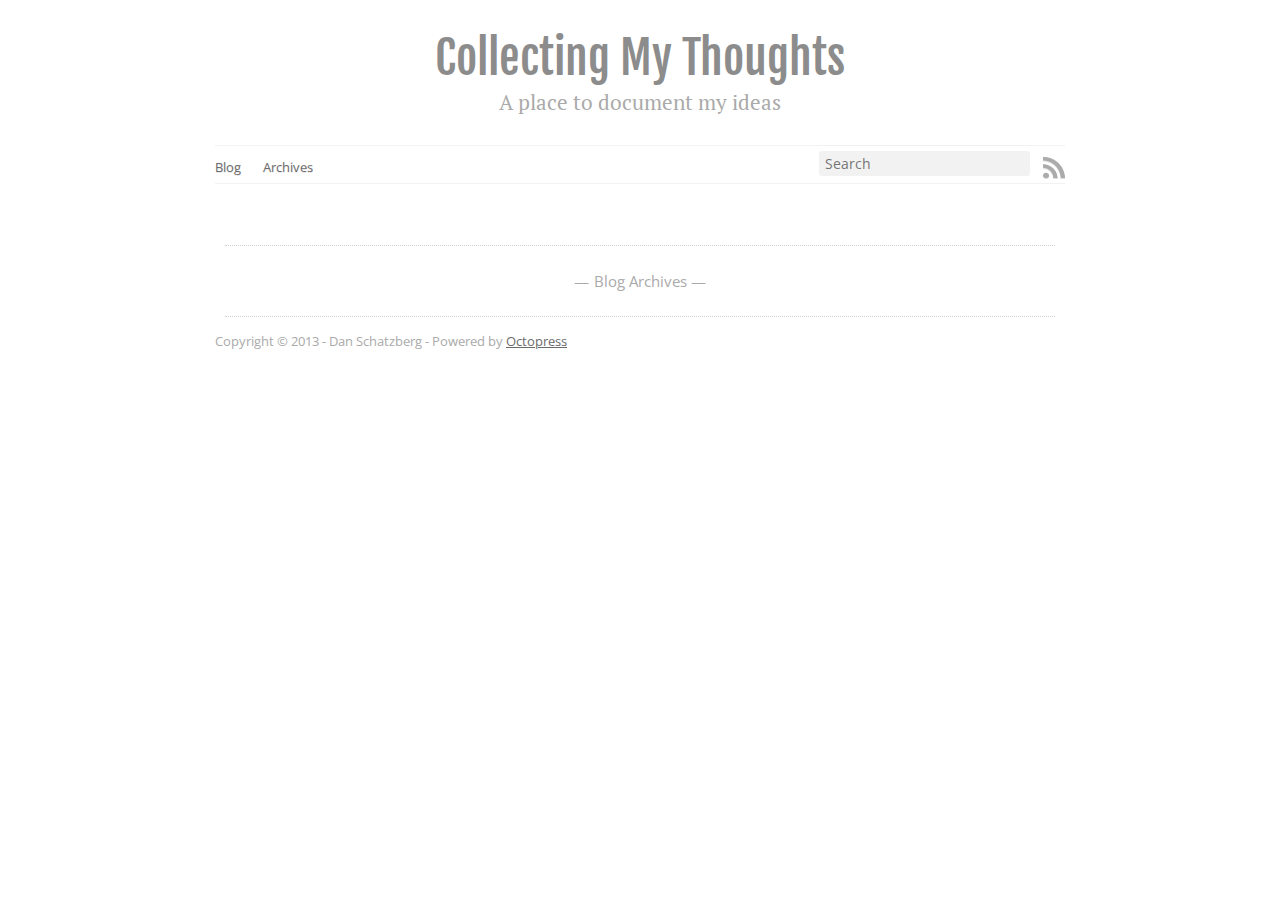
<file: index.html>
<!DOCTYPE html>
<!--[if IEMobile 7 ]><html class="no-js iem7"><![endif]-->
<!--[if lt IE 9]><html class="no-js lte-ie8"><![endif]-->
<!--[if (gt IE 8)|(gt IEMobile 7)|!(IEMobile)|!(IE)]><!--><html class="no-js" lang="en"><!--<![endif]-->
<head>
  <meta charset="utf-8">
  <title>Collecting My Thoughts</title>
  <meta name="author" content="Dan Schatzberg">

  
  <meta name="description" content=" Blog Archives Recent Posts ">
  

  <!-- http://t.co/dKP3o1e -->
  <meta name="HandheldFriendly" content="True">
  <meta name="MobileOptimized" content="320">
  <meta name="viewport" content="width=device-width, initial-scale=1">

  
  <link rel="canonical" href="http://dschatzberg.github.io">
  <link href="/favicon.png" rel="icon">
  <link href="/stylesheets/screen.css" media="screen, projection" rel="stylesheet" type="text/css">
  <link href="/atom.xml" rel="alternate" title="Collecting My Thoughts" type="application/atom+xml">
  <script src="/javascripts/modernizr-2.0.js"></script>
  <script src="//ajax.googleapis.com/ajax/libs/jquery/1.9.1/jquery.min.js"></script>
  <script>!window.jQuery && document.write(unescape('%3Cscript src="./javascripts/lib/jquery.min.js"%3E%3C/script%3E'))</script>
  <script src="/javascripts/octopress.js" type="text/javascript"></script>
  <!--Fonts from Google"s Web font directory at http://google.com/webfonts -->
<link href="http://fonts.googleapis.com/css?family=PT+Serif:regular,italic,bold,bolditalic" rel="stylesheet" type="text/css">
<link href='http://fonts.googleapis.com/css?family=Open+Sans' rel='stylesheet' type='text/css'>
<link href='http://fonts.googleapis.com/css?family=Fjalla+One' rel='stylesheet' type='text/css'>
  

</head>

<body   class="collapse-sidebar sidebar-footer" >
  <header role="banner"><hgroup>
  <h1><a href="/">Collecting My Thoughts</a></h1>
  
    <h2>A place to document my ideas</h2>
  
</hgroup>

</header>
  <nav role="navigation"><ul class="subscription" data-subscription="rss">
  <li><a href="/atom.xml" rel="subscribe-rss" title="subscribe via RSS">RSS</a></li>
  
</ul>
  
<form action="http://google.com/search" method="get">
  <fieldset role="search">
    <input type="hidden" name="q" value="site:dschatzberg.github.io" />
    <input class="search" type="text" name="q" results="0" placeholder="Search"/>
  </fieldset>
</form>
  
<ul class="main-navigation">
  <li><a href="/">Blog</a></li>
  <li><a href="/blog/archives">Archives</a></li>
</ul>

</nav>
  <div id="main">
    <div id="content">
      <div class="blog-index">
  
  
  <div class="pagination">
    
    <a href="/blog/archives">Blog Archives</a>
    
  </div>
</div>
<aside class="sidebar">
  
    <section>
  <h1>Recent Posts</h1>
  <ul id="recent_posts">
    
  </ul>
</section>





  
</aside>

    </div>
  </div>
  <footer role="contentinfo"><p>
  Copyright &copy; 2013 - Dan Schatzberg -
  <span class="credit">Powered by <a href="http://octopress.org">Octopress</a></span>
</p>

</footer>
  










  <script type="text/javascript">
    (function(){
      var twitterWidgets = document.createElement('script');
      twitterWidgets.type = 'text/javascript';
      twitterWidgets.async = true;
      twitterWidgets.src = 'http://platform.twitter.com/widgets.js';
      document.getElementsByTagName('head')[0].appendChild(twitterWidgets);
    })();
  </script>





</body>
</html>
</file>
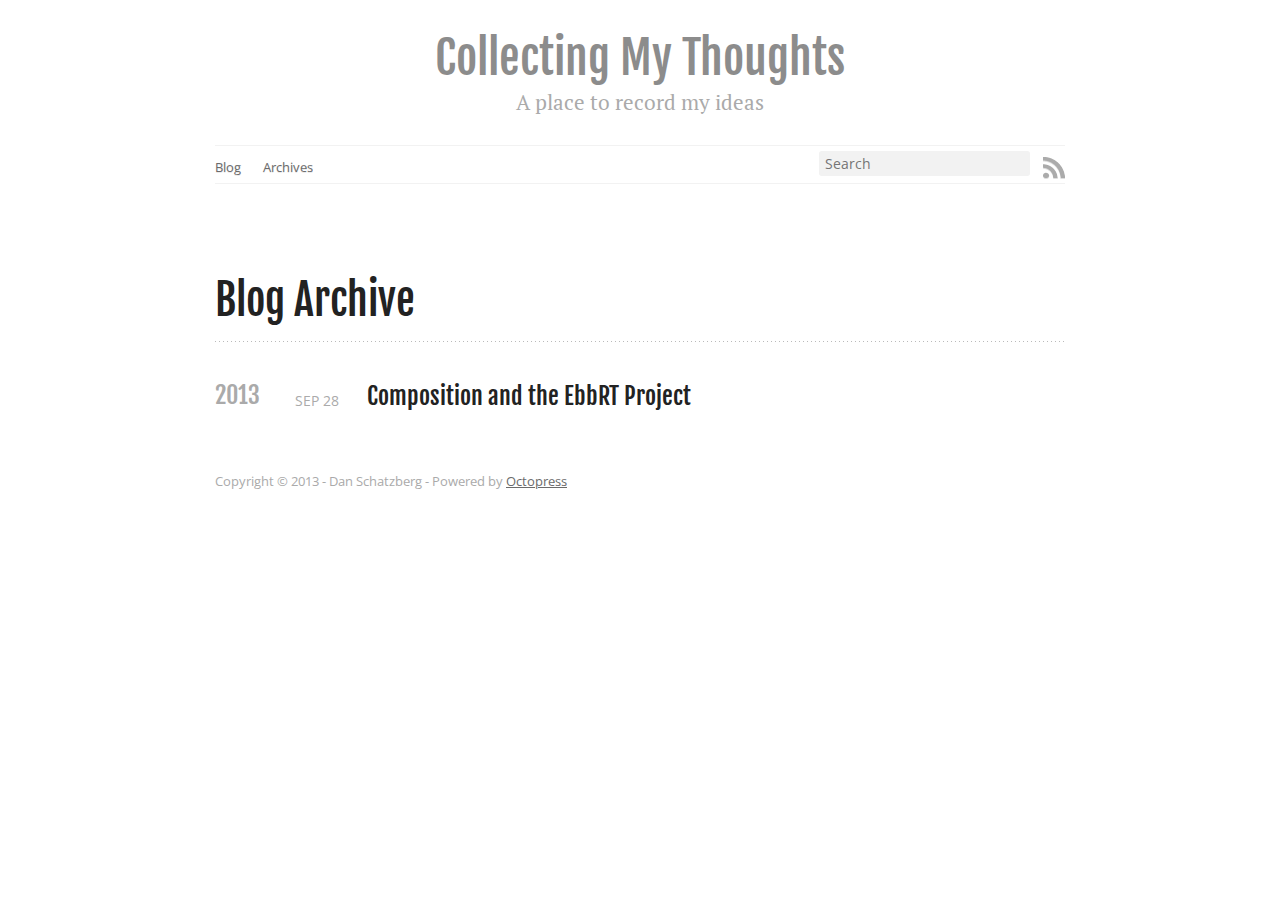
<file: blog/archives/index.html>
<!DOCTYPE html>
<!--[if IEMobile 7 ]><html class="no-js iem7"><![endif]-->
<!--[if lt IE 9]><html class="no-js lte-ie8"><![endif]-->
<!--[if (gt IE 8)|(gt IEMobile 7)|!(IEMobile)|!(IE)]><!--><html class="no-js" lang="en"><!--<![endif]-->
<head>
  <meta charset="utf-8">
  <title>Blog Archive - Collecting My Thoughts</title>
  <meta name="author" content="Dan Schatzberg">

  
  <meta name="description" content=" Blog Archive 2013 Composition and the EbbRT Project
Sep 28 2013 Recent Posts Composition and the EbbRT Project ">
  

  <!-- http://t.co/dKP3o1e -->
  <meta name="HandheldFriendly" content="True">
  <meta name="MobileOptimized" content="320">
  <meta name="viewport" content="width=device-width, initial-scale=1">

  
  <link rel="canonical" href="http://dschatzberg.github.io/blog/archives">
  <link href="/favicon.png" rel="icon">
  <link href="/stylesheets/screen.css" media="screen, projection" rel="stylesheet" type="text/css">
  <link href="/atom.xml" rel="alternate" title="Collecting My Thoughts" type="application/atom+xml">
  <script src="/javascripts/modernizr-2.0.js"></script>
  <script src="//ajax.googleapis.com/ajax/libs/jquery/1.9.1/jquery.min.js"></script>
  <script>!window.jQuery && document.write(unescape('%3Cscript src="./javascripts/lib/jquery.min.js"%3E%3C/script%3E'))</script>
  <script src="/javascripts/octopress.js" type="text/javascript"></script>
  <!--Fonts from Google"s Web font directory at http://google.com/webfonts -->
<link href="http://fonts.googleapis.com/css?family=PT+Serif:regular,italic,bold,bolditalic" rel="stylesheet" type="text/css">
<link href='http://fonts.googleapis.com/css?family=Open+Sans' rel='stylesheet' type='text/css'>
<link href='http://fonts.googleapis.com/css?family=Fjalla+One' rel='stylesheet' type='text/css'>
  

</head>

<body   class="collapse-sidebar sidebar-footer" >
  <header role="banner"><hgroup>
  <h1><a href="/">Collecting My Thoughts</a></h1>
  
    <h2>A place to record my ideas</h2>
  
</hgroup>

</header>
  <nav role="navigation"><ul class="subscription" data-subscription="rss">
  <li><a href="/atom.xml" rel="subscribe-rss" title="subscribe via RSS">RSS</a></li>
  
</ul>
  
<form action="http://google.com/search" method="get">
  <fieldset role="search">
    <input type="hidden" name="q" value="site:dschatzberg.github.io" />
    <input class="search" type="text" name="q" results="0" placeholder="Search"/>
  </fieldset>
</form>
  
<ul class="main-navigation">
  <li><a href="/">Blog</a></li>
  <li><a href="/blog/archives">Archives</a></li>
</ul>

</nav>
  <div id="main">
    <div id="content">
      <div>
<article role="article">
  
  <header>
    <h1 class="entry-title">Blog Archive</h1>
    
  </header>
  
  <div id="blog-archives">



  
  <h2>2013</h2>

<article>
  
<h1><a href="/blog/2013/09/28/composition-and-the-ebbrt-project/">Composition and the EbbRT Project</a></h1>
<time datetime="2013-09-28T13:17:00-04:00" pubdate><span class='month'>Sep</span> <span class='day'>28</span> <span class='year'>2013</span></time>


</article>

</div>

  
</article>


</div>

<aside class="sidebar">
  
    <section>
  <h1>Recent Posts</h1>
  <ul id="recent_posts">
    
      <li class="post">
        <a href="/blog/2013/09/28/composition-and-the-ebbrt-project/">Composition and the EbbRT Project</a>
      </li>
    
  </ul>
</section>





  
</aside>


    </div>
  </div>
  <footer role="contentinfo"><p>
  Copyright &copy; 2013 - Dan Schatzberg -
  <span class="credit">Powered by <a href="http://octopress.org">Octopress</a></span>
</p>

</footer>
  










  <script type="text/javascript">
    (function(){
      var twitterWidgets = document.createElement('script');
      twitterWidgets.type = 'text/javascript';
      twitterWidgets.async = true;
      twitterWidgets.src = 'http://platform.twitter.com/widgets.js';
      document.getElementsByTagName('head')[0].appendChild(twitterWidgets);
    })();
  </script>





</body>
</html>
</file>
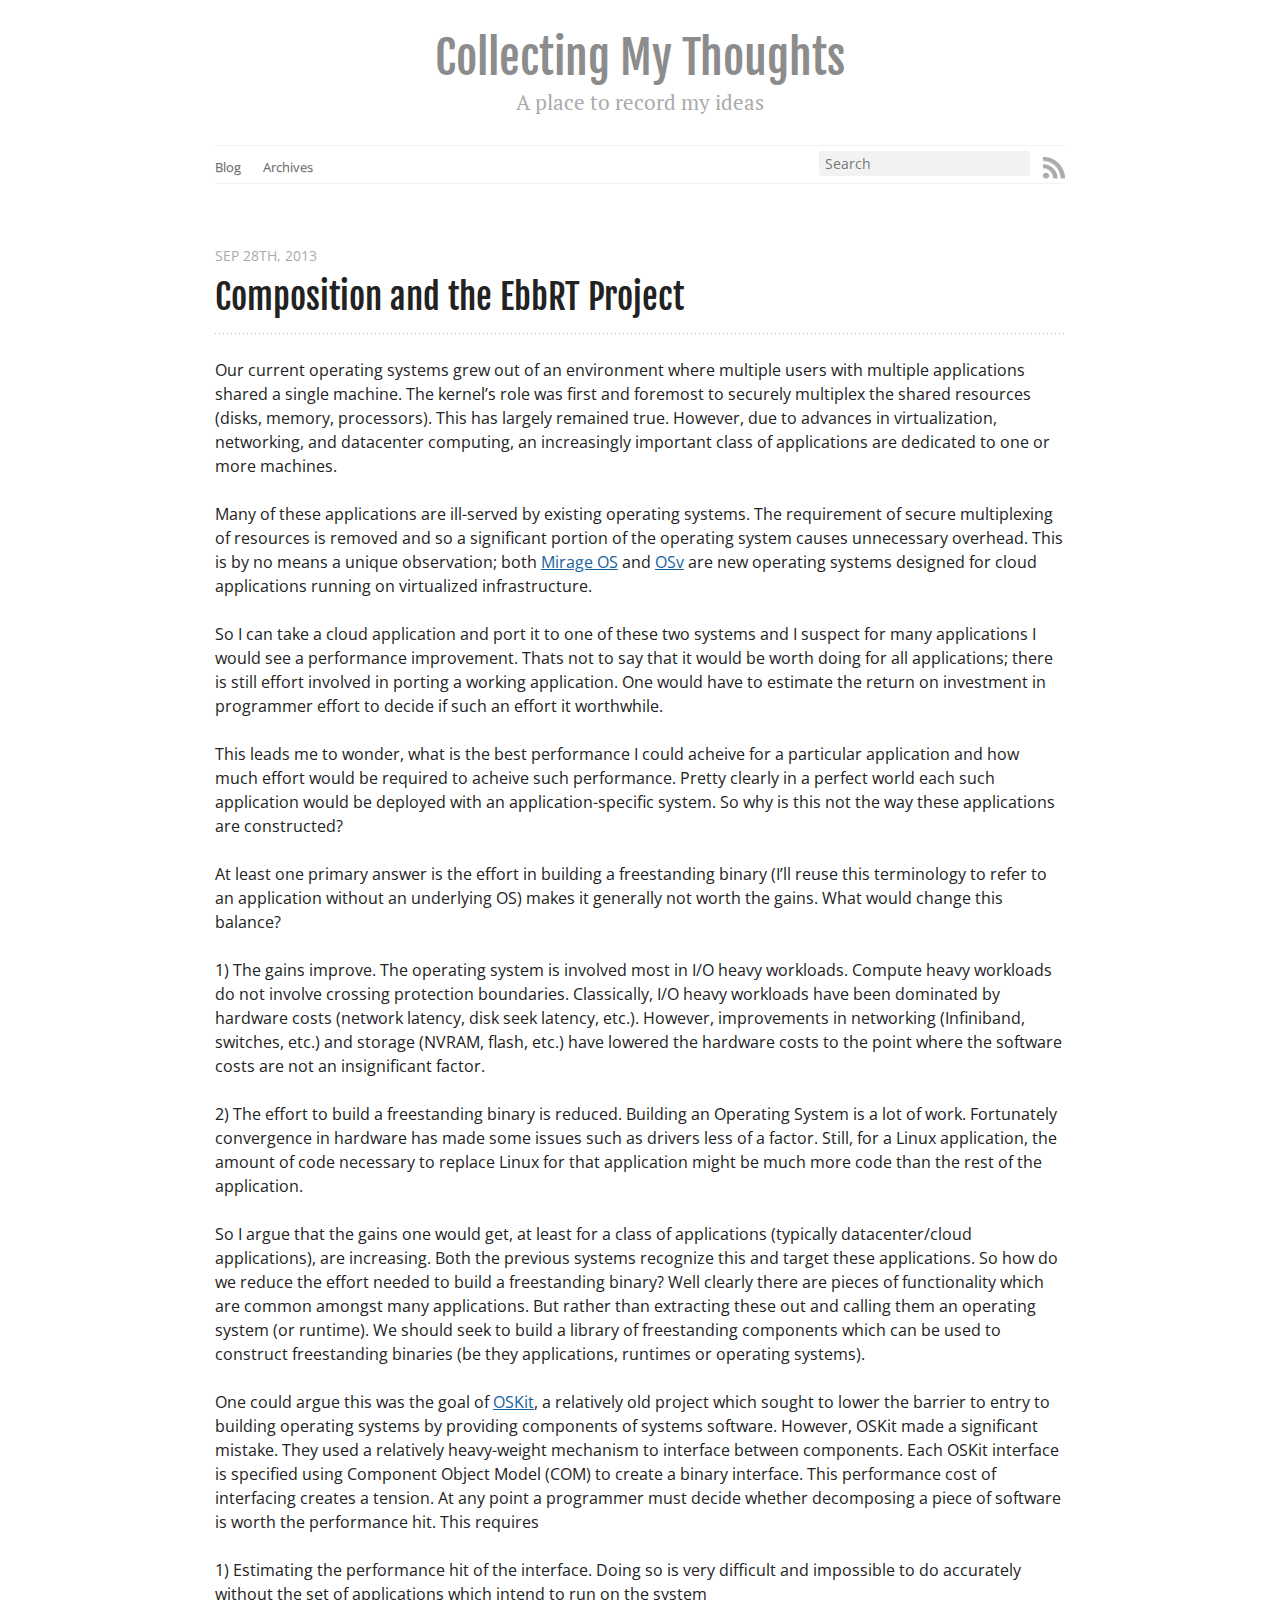
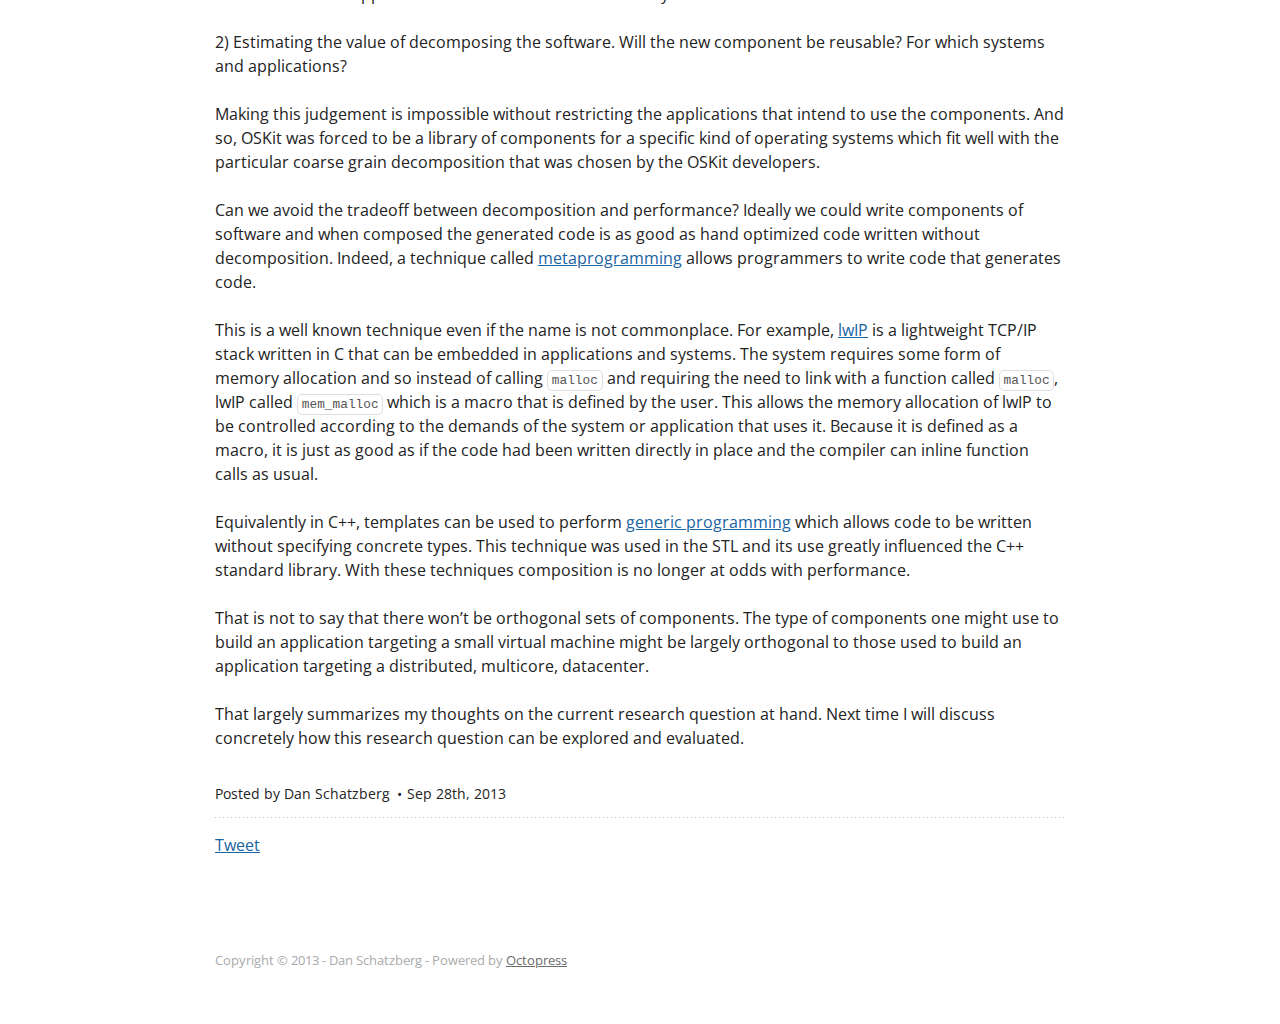
<file: blog/2013/09/28/composition-and-the-ebbrt-project/index.html>
<!DOCTYPE html>
<!--[if IEMobile 7 ]><html class="no-js iem7"><![endif]-->
<!--[if lt IE 9]><html class="no-js lte-ie8"><![endif]-->
<!--[if (gt IE 8)|(gt IEMobile 7)|!(IEMobile)|!(IE)]><!--><html class="no-js" lang="en"><!--<![endif]-->
<head>
  <meta charset="utf-8">
  <title>Composition and the EbbRT Project - Collecting My Thoughts</title>
  <meta name="author" content="Dan Schatzberg">

  
  <meta name="description" content="Our current operating systems grew out of an environment where
multiple users with multiple applications shared a single machine. The
kernel&rsquo;s &hellip;">
  

  <!-- http://t.co/dKP3o1e -->
  <meta name="HandheldFriendly" content="True">
  <meta name="MobileOptimized" content="320">
  <meta name="viewport" content="width=device-width, initial-scale=1">

  
  <link rel="canonical" href="http://dschatzberg.github.io/blog/2013/09/28/composition-and-the-ebbrt-project">
  <link href="/favicon.png" rel="icon">
  <link href="/stylesheets/screen.css" media="screen, projection" rel="stylesheet" type="text/css">
  <link href="/atom.xml" rel="alternate" title="Collecting My Thoughts" type="application/atom+xml">
  <script src="/javascripts/modernizr-2.0.js"></script>
  <script src="//ajax.googleapis.com/ajax/libs/jquery/1.9.1/jquery.min.js"></script>
  <script>!window.jQuery && document.write(unescape('%3Cscript src="./javascripts/lib/jquery.min.js"%3E%3C/script%3E'))</script>
  <script src="/javascripts/octopress.js" type="text/javascript"></script>
  <!--Fonts from Google"s Web font directory at http://google.com/webfonts -->
<link href="http://fonts.googleapis.com/css?family=PT+Serif:regular,italic,bold,bolditalic" rel="stylesheet" type="text/css">
<link href='http://fonts.googleapis.com/css?family=Open+Sans' rel='stylesheet' type='text/css'>
<link href='http://fonts.googleapis.com/css?family=Fjalla+One' rel='stylesheet' type='text/css'>
  

</head>

<body   class="collapse-sidebar sidebar-footer" >
  <header role="banner"><hgroup>
  <h1><a href="/">Collecting My Thoughts</a></h1>
  
    <h2>A place to record my ideas</h2>
  
</hgroup>

</header>
  <nav role="navigation"><ul class="subscription" data-subscription="rss">
  <li><a href="/atom.xml" rel="subscribe-rss" title="subscribe via RSS">RSS</a></li>
  
</ul>
  
<form action="http://google.com/search" method="get">
  <fieldset role="search">
    <input type="hidden" name="q" value="site:dschatzberg.github.io" />
    <input class="search" type="text" name="q" results="0" placeholder="Search"/>
  </fieldset>
</form>
  
<ul class="main-navigation">
  <li><a href="/">Blog</a></li>
  <li><a href="/blog/archives">Archives</a></li>
</ul>

</nav>
  <div id="main">
    <div id="content">
      <div>
<article class="hentry" role="article">
  
  <header>
    
      <h1 class="entry-title">Composition and the EbbRT Project</h1>
    
    
      <p class="meta">
        








  


<time datetime="2013-09-28T13:17:00-04:00" pubdate data-updated="true">Sep 28<span>th</span>, 2013</time>
        
      </p>
    
  </header>


<div class="entry-content"><p>Our current operating systems grew out of an environment where
multiple users with multiple applications shared a single machine. The
kernel&rsquo;s role was first and foremost to securely multiplex the shared
resources (disks, memory, processors). This has largely remained
true. However, due to advances in virtualization, networking, and
datacenter computing, an increasingly important class of applications
are dedicated to one or more machines.</p>

<p>Many of these applications are ill-served by existing operating
systems. The requirement of secure multiplexing of resources is
removed and so a significant portion of the operating system causes
unnecessary overhead. This is by no means a unique observation; both
<a href="http://www.xenproject.org/developers/teams/mirage-os.html">Mirage OS</a>
and <a href="http://osv.io/">OSv</a> are new operating systems designed for cloud
applications running on virtualized infrastructure.</p>

<p>So I can take a cloud application and port it to one of these two
systems and I suspect for many applications I would see a performance
improvement. Thats not to say that it would be worth doing for all
applications; there is still effort involved in porting a working
application. One would have to estimate the return on investment in
programmer effort to decide if such an effort it worthwhile.</p>

<p>This leads me to wonder, what is the best performance I could acheive
for a particular application and how much effort would be required to
acheive such performance. Pretty clearly in a perfect world each such
application would be deployed with an application-specific system. So
why is this not the way these applications are constructed?</p>

<p>At least one primary answer is the effort in building a freestanding
binary (I&rsquo;ll reuse this terminology to refer to an application without
an underlying OS) makes it generally not worth the gains. What would
change this balance?</p>

<p>1) The gains improve. The operating system is involved most in I/O
heavy workloads. Compute heavy workloads do not involve crossing
protection boundaries. Classically, I/O heavy workloads have been
dominated by hardware costs (network latency, disk seek latency,
etc.). However, improvements in networking (Infiniband, switches,
etc.) and storage (NVRAM, flash, etc.) have lowered the hardware costs
to the point where the software costs are not an insignificant factor.</p>

<p>2) The effort to build a freestanding binary is reduced. Building an
Operating System is a lot of work. Fortunately convergence in hardware
has made some issues such as drivers less of a factor. Still, for a
Linux application, the amount of code necessary to replace Linux for
that application might be much more code than the rest of the
application.</p>

<p>So I argue that the gains one would get, at least for a class of
applications (typically datacenter/cloud applications), are
increasing. Both the previous systems recognize this and target these
applications. So how do we reduce the effort needed to build a
freestanding binary? Well clearly there are pieces of functionality
which are common amongst many applications. But rather than extracting
these out and calling them an operating system (or runtime). We should
seek to build a library of freestanding components which can be used
to construct freestanding binaries (be they applications, runtimes or
operating systems).</p>

<p>One could argue this was the goal of
<a href="http://www.cs.utah.edu/flux/oskit/">OSKit</a>, a relatively old project
which sought to lower the barrier to entry to building operating
systems by providing components of systems software. However, OSKit
made a significant mistake. They used a relatively heavy-weight
mechanism to interface between components. Each OSKit interface is
specified using Component Object Model (COM) to create a binary
interface. This performance cost of interfacing creates a tension. At
any point a programmer must decide whether decomposing a piece of
software is worth the performance hit. This requires</p>

<p>1) Estimating the performance hit of the interface. Doing so is very
difficult and impossible to do accurately without the set of
applications which intend to run on the system</p>

<p>2) Estimating the value of decomposing the software. Will the new
component be reusable? For which systems and applications?</p>

<p>Making this judgement is impossible without restricting the
applications that intend to use the components. And so, OSKit was
forced to be a library of components for a specific kind of operating
systems which fit well with the particular coarse grain decomposition
that was chosen by the OSKit developers.</p>

<p>Can we avoid the tradeoff between decomposition and performance?
Ideally we could write components of software and when composed the
generated code is as good as hand optimized code written without
decomposition. Indeed, a technique called
<a href="http://en.wikipedia.org/wiki/Metaprogramming">metaprogramming</a> allows
programmers to write code that generates code.</p>

<p>This is a well known technique even if the name is not
commonplace. For example,
<a href="http://savannah.nongnu.org/projects/lwip/">lwIP</a> is a lightweight
TCP/IP stack written in C that can be embedded in applications and
systems. The system requires some form of memory allocation and so
instead of calling <code>malloc</code> and requiring the need to link with a
function called <code>malloc</code>, lwIP called <code>mem_malloc</code> which is a macro
that is defined by the user. This allows the memory allocation of lwIP
to be controlled according to the demands of the system or application
that uses it. Because it is defined as a macro, it is just as good as
if the code had been written directly in place and the compiler can
inline function calls as usual.</p>

<p>Equivalently in C++, templates can be used to perform
<a href="http://en.wikipedia.org/wiki/Generic_programming">generic programming</a>
which allows code to be written without specifying concrete
types. This technique was used in the STL and its use greatly
influenced the C++ standard library. With these techniques composition
is no longer at odds with performance.</p>

<p>That is not to say that there won&rsquo;t be orthogonal sets of
components. The type of components one might use to build an
application targeting a small virtual machine might be largely
orthogonal to those used to build an application targeting a
distributed, multicore, datacenter.</p>

<p>That largely summarizes my thoughts on the current research question
at hand. Next time I will discuss concretely how this research
question can be explored and evaluated.</p>
</div>


  <footer>
    <p class="meta">
      
  

<span class="byline author vcard">Posted by <span class="fn">Dan Schatzberg</span></span>

      








  


<time datetime="2013-09-28T13:17:00-04:00" pubdate data-updated="true">Sep 28<span>th</span>, 2013</time>
      


    </p>
    
      <div class="sharing">
  
  <a href="http://twitter.com/share" class="twitter-share-button" data-url="http://dschatzberg.github.io/blog/2013/09/28/composition-and-the-ebbrt-project/" data-via="" data-counturl="http://dschatzberg.github.io/blog/2013/09/28/composition-and-the-ebbrt-project/" >Tweet</a>
  
  
  
</div>

    
    <p class="meta">
      
      
    </p>
  </footer>
</article>


</div>

<aside class="sidebar">
  
    <section>
  <h1>Recent Posts</h1>
  <ul id="recent_posts">
    
      <li class="post">
        <a href="/blog/2013/09/28/composition-and-the-ebbrt-project/">Composition and the EbbRT Project</a>
      </li>
    
  </ul>
</section>





  
</aside>


    </div>
  </div>
  <footer role="contentinfo"><p>
  Copyright &copy; 2013 - Dan Schatzberg -
  <span class="credit">Powered by <a href="http://octopress.org">Octopress</a></span>
</p>

</footer>
  










  <script type="text/javascript">
    (function(){
      var twitterWidgets = document.createElement('script');
      twitterWidgets.type = 'text/javascript';
      twitterWidgets.async = true;
      twitterWidgets.src = 'http://platform.twitter.com/widgets.js';
      document.getElementsByTagName('head')[0].appendChild(twitterWidgets);
    })();
  </script>





</body>
</html>
</file>
<file: stylesheets/screen.css>
html,body,div,span,applet,object,iframe,h1,h2,h3,h4,h5,h6,p,blockquote,pre,a,abbr,acronym,address,big,cite,code,del,dfn,em,img,ins,kbd,q,s,samp,small,strike,strong,sub,sup,tt,var,b,u,i,center,dl,dt,dd,ol,ul,li,fieldset,form,label,legend,table,caption,tbody,tfoot,thead,tr,th,td,article,aside,canvas,details,embed,figure,figcaption,footer,header,hgroup,menu,nav,output,ruby,section,summary,time,mark,audio,video{margin:0;padding:0;border:0;font:inherit;font-size:100%;vertical-align:baseline}html{line-height:1}ol,ul{list-style:none}table{border-collapse:collapse;border-spacing:0}caption,th,td{text-align:left;font-weight:normal;vertical-align:middle}q,blockquote{quotes:none}q:before,q:after,blockquote:before,blockquote:after{content:"";content:none}a img{border:none}article,aside,details,figcaption,figure,footer,header,hgroup,menu,nav,section,summary{display:block}article,aside,details,figcaption,figure,footer,header,hgroup,menu,nav,section,summary{display:block}a{color:#1863a1}a:visited{color:#751590}a:focus{color:#0181eb}a:hover{color:#0181eb}a:active{color:#01579f}aside.sidebar a{color:#1863a1}aside.sidebar a:focus{color:#0181eb}aside.sidebar a:hover{color:#0181eb}aside.sidebar a:active{color:#01579f}a{-webkit-transition:color 0.3s;-moz-transition:color 0.3s;-o-transition:color 0.3s;transition:color 0.3s}html{background:#252525 url('/images/line-tile.png?1380388080') top left}body>div{background:#f2f2f2 url('/images/noise.png?1380388080') top left;border-bottom:1px solid #bfbfbf}body>div>div{background:#f8f8f8 url('/images/noise.png?1380388080') top left;border-right:1px solid #e0e0e0}.heading,body>header h1,h1,h2,h3,h4,h5,h6{font-family:"Fjalla One","Georgia","Helvetica Neue",Arial,sans-serif}.sans,body>header h2,article header p.meta,article>footer,#content .blog-index footer,html .gist .gist-file .gist-meta,#blog-archives a.category,#blog-archives time,aside.sidebar section,body>footer{font-family:"Open Sans","Helvetica Neue",Arial,sans-serif}.serif,body,#content .blog-index a[rel=full-article]{font-family:"PT Serif",Georgia,Times,"Times New Roman",serif}.mono,pre,code,tt,p code,li code{font-family:Menlo,Monaco,"Andale Mono","lucida console","Courier New",monospace}body>header h1{font-size:2.2em;font-family:"Fjalla One","Georgia","Helvetica Neue",Arial,sans-serif;font-weight:normal;line-height:1.2em;margin-bottom:0.6667em}body>header h2{font-family:"PT Serif",Georgia,Times,"Times New Roman",serif}body{line-height:1.5em;color:#222}h1{font-size:2.2em;line-height:1.2em}@media only screen and (min-width: 992px){body{font-size:1.15em}h1{font-size:2.6em;line-height:1.2em}}h1,h2,h3,h4,h5,h6{text-rendering:optimizelegibility;margin-bottom:1em;font-weight:bold}h2,section h1{font-size:1.5em}h3,section h2,section section h1{font-size:1.3em}h4,section h3,section section h2,section section section h1{font-size:1em}h5,section h4,section section h3{font-size:.9em}h6,section h5,section section h4,section section section h3{font-size:.8em}p,article blockquote,ul,ol{margin-bottom:1.5em}ul{list-style-type:disc}ul ul{list-style-type:circle;margin-bottom:0px}ul ul ul{list-style-type:square;margin-bottom:0px}ol{list-style-type:decimal}ol ol{list-style-type:lower-alpha;margin-bottom:0px}ol ol ol{list-style-type:lower-roman;margin-bottom:0px}ul,ul ul,ul ol,ol,ol ul,ol ol{margin-left:1.3em}ul ul,ul ol,ol ul,ol ol{margin-bottom:0em}strong{font-weight:bold}em{font-style:italic}sup,sub{font-size:0.8em;position:relative;display:inline-block}sup{top:-.5em}sub{bottom:-.5em}q{font-style:italic}q:before{content:"\201C"}q:after{content:"\201D"}em,dfn{font-style:italic}strong,dfn{font-weight:bold}del,s{text-decoration:line-through}abbr,acronym{border-bottom:1px dotted;cursor:help}sub,sup{line-height:0}hr{margin-bottom:0.2em}small{font-size:.8em}big{font-size:1.2em}article blockquote{font-style:italic;position:relative;font-size:1.2em;line-height:1.5em;padding-left:1em;border-left:4px solid rgba(170,170,170,0.5)}article blockquote cite{font-style:italic}article blockquote cite a{color:#aaa !important;word-wrap:break-word}article blockquote cite:before{content:'\2014';padding-right:.3em;padding-left:.3em;color:#aaa}@media only screen and (min-width: 992px){article blockquote{padding-left:1.5em;border-left-width:4px}}.pullquote-right:before,.pullquote-left:before{padding:0;border:none;content:attr(data-pullquote);float:right;width:45%;margin:.5em 0 1em 1.5em;position:relative;top:7px;font-size:1.4em;line-height:1.45em}.pullquote-left:before{float:left;margin:.5em 1.5em 1em 0}.force-wrap,article a,aside.sidebar a{white-space:-moz-pre-wrap;white-space:-pre-wrap;white-space:-o-pre-wrap;white-space:pre-wrap;word-wrap:break-word}.group,body>header,body>nav,body>footer,body #content>article,body #content>div>article,body #content>div>section,body div.pagination,aside.sidebar,#main,#content,.sidebar{*zoom:1}.group:after,body>header:after,body>nav:after,body>footer:after,body #content>article:after,body #content>div>section:after,body div.pagination:after,#main:after,#content:after,.sidebar:after{content:"";display:table;clear:both}body{-webkit-text-size-adjust:none;max-width:1200px;position:relative;margin:0 auto}body>header,body>nav,body>footer,body #content>article,body #content>div>article,body #content>div>section{padding-left:18px;padding-right:18px}@media only screen and (min-width: 480px){body>header,body>nav,body>footer,body #content>article,body #content>div>article,body #content>div>section{padding-left:25px;padding-right:25px}}@media only screen and (min-width: 768px){body>header,body>nav,body>footer,body #content>article,body #content>div>article,body #content>div>section{padding-left:35px;padding-right:35px}}@media only screen and (min-width: 992px){body>header,body>nav,body>footer,body #content>article,body #content>div>article,body #content>div>section{padding-left:55px;padding-right:55px}}body div.pagination{margin-left:18px;margin-right:18px}@media only screen and (min-width: 480px){body div.pagination{margin-left:25px;margin-right:25px}}@media only screen and (min-width: 768px){body div.pagination{margin-left:35px;margin-right:35px}}@media only screen and (min-width: 992px){body div.pagination{margin-left:55px;margin-right:55px}}body>header{font-size:1em;padding-top:1.5em;padding-bottom:1.5em}#content{overflow:hidden}#content>div,#content>article{width:100%}aside.sidebar{float:none;padding:0 18px 1px;background-color:#f7f7f7;border-top:1px solid #e0e0e0}.flex-content,article img,article video,article .flash-video,aside.sidebar img{max-width:100%;height:auto}.basic-alignment.left,article img.left,article video.left,article .left.flash-video,aside.sidebar img.left{float:left;margin-right:1.5em}.basic-alignment.right,article img.right,article video.right,article .right.flash-video,aside.sidebar img.right{float:right;margin-left:1.5em}.basic-alignment.center,article img.center,article video.center,article .center.flash-video,aside.sidebar img.center{display:block;margin:0 auto 1.5em}.basic-alignment.left,article img.left,article video.left,article .left.flash-video,aside.sidebar img.left,.basic-alignment.right,article img.right,article video.right,article .right.flash-video,aside.sidebar img.right{margin-bottom:.8em}.toggle-sidebar,.no-sidebar .toggle-sidebar{display:none}@media only screen and (min-width: 750px){body.sidebar-footer aside.sidebar{float:none;width:auto;clear:left;margin:0;padding:0 35px 1px;background-color:#f7f7f7;border-top:1px solid #eaeaea}body.sidebar-footer aside.sidebar section.odd,body.sidebar-footer aside.sidebar section.even{float:left;width:48%}body.sidebar-footer aside.sidebar section.odd{margin-left:0}body.sidebar-footer aside.sidebar section.even{margin-left:4%}body.sidebar-footer aside.sidebar.thirds section{width:30%;margin-left:5%}body.sidebar-footer aside.sidebar.thirds section.first{margin-left:0;clear:both}}body.sidebar-footer #content{margin-right:0px}body.sidebar-footer .toggle-sidebar{display:none}@media only screen and (min-width: 550px){body>header{font-size:1em}}@media only screen and (min-width: 750px){aside.sidebar{float:none;width:auto;clear:left;margin:0;padding:0 35px 1px;background-color:#f7f7f7;border-top:1px solid #eaeaea}aside.sidebar section.odd,aside.sidebar section.even{float:left;width:48%}aside.sidebar section.odd{margin-left:0}aside.sidebar section.even{margin-left:4%}aside.sidebar.thirds section{width:30%;margin-left:5%}aside.sidebar.thirds section.first{margin-left:0;clear:both}}@media only screen and (min-width: 768px){body{-webkit-text-size-adjust:auto}body>header{font-size:1.2em}#main{padding:0;margin:0 auto}#content{overflow:visible;margin-right:240px;position:relative}.no-sidebar #content{margin-right:0;border-right:0}.collapse-sidebar #content{margin-right:20px}#content>div,#content>article{padding-top:17.5px;padding-bottom:17.5px;float:left}aside.sidebar{width:210px;padding:0 15px 15px;background:none;clear:none;float:left;margin:0 -100% 0 0}aside.sidebar section{width:auto;margin-left:0}aside.sidebar section.odd,aside.sidebar section.even{float:none;width:auto;margin-left:0}.collapse-sidebar aside.sidebar{float:none;width:auto;clear:left;margin:0;padding:0 35px 1px;background-color:#f7f7f7;border-top:1px solid #eaeaea}.collapse-sidebar aside.sidebar section.odd,.collapse-sidebar aside.sidebar section.even{float:left;width:48%}.collapse-sidebar aside.sidebar section.odd{margin-left:0}.collapse-sidebar aside.sidebar section.even{margin-left:4%}.collapse-sidebar aside.sidebar.thirds section{width:30%;margin-left:5%}.collapse-sidebar aside.sidebar.thirds section.first{margin-left:0;clear:both}}@media only screen and (min-width: 992px){body>header{font-size:1.3em}#content{margin-right:300px}#content>div,#content>article{padding-top:27.5px;padding-bottom:27.5px}aside.sidebar{width:260px;padding:1.2em 20px 20px}.collapse-sidebar aside.sidebar{padding-left:55px;padding-right:55px}}@media only screen and (min-width: 768px){ul,ol{margin-left:0}}body>header{background:#333}body>header h1{display:inline-block;margin:0}body>header h1 a,body>header h1 a:visited,body>header h1 a:hover{color:#f2f2f2;text-decoration:none}body>header h2{margin:.2em 0 0;font-size:1em;color:#aaa;font-weight:normal}body>nav{position:relative;background-color:#ccc;background:url('/images/noise.png?1380388080'),-webkit-gradient(linear, 50% 0%, 50% 100%, color-stop(0%, #e0e0e0), color-stop(50%, #cccccc), color-stop(100%, #b0b0b0));background:url('/images/noise.png?1380388080'),-webkit-linear-gradient(#e0e0e0,#cccccc,#b0b0b0);background:url('/images/noise.png?1380388080'),-moz-linear-gradient(#e0e0e0,#cccccc,#b0b0b0);background:url('/images/noise.png?1380388080'),-o-linear-gradient(#e0e0e0,#cccccc,#b0b0b0);background:url('/images/noise.png?1380388080'),linear-gradient(#e0e0e0,#cccccc,#b0b0b0);border-top:1px solid #f2f2f2;border-bottom:1px solid #8c8c8c;padding-top:.35em;padding-bottom:.35em}body>nav form{-webkit-background-clip:padding;-moz-background-clip:padding;background-clip:padding-box;margin:0;padding:0}body>nav form .search{padding:.3em .5em 0;font-size:.85em;font-family:"Open Sans","Helvetica Neue",Arial,sans-serif;line-height:1.1em;width:95%;-webkit-border-radius:0.5em;-moz-border-radius:0.5em;-ms-border-radius:0.5em;-o-border-radius:0.5em;border-radius:0.5em;-webkit-background-clip:padding;-moz-background-clip:padding;background-clip:padding-box;-webkit-box-shadow:#d1d1d1 0 1px;-moz-box-shadow:#d1d1d1 0 1px;box-shadow:#d1d1d1 0 1px;background-color:#f2f2f2;border:1px solid #b3b3b3;color:#888}body>nav form .search:focus{color:#444;border-color:#80b1df;-webkit-box-shadow:#80b1df 0 0 4px,#80b1df 0 0 3px inset;-moz-box-shadow:#80b1df 0 0 4px,#80b1df 0 0 3px inset;box-shadow:#80b1df 0 0 4px,#80b1df 0 0 3px inset;background-color:#fff;outline:none}body>nav fieldset[role=search]{float:right;width:48%}body>nav fieldset.mobile-nav{float:left;width:48%}body>nav fieldset.mobile-nav select{width:100%;font-size:.8em;border:1px solid #888}body>nav ul{display:none}@media only screen and (min-width: 550px){body>nav{font-size:.9em}body>nav ul{margin:0;padding:0;border:0;overflow:hidden;*zoom:1;float:left;display:block;padding-top:.15em}body>nav ul li{list-style-image:none;list-style-type:none;margin-left:0;white-space:nowrap;display:inline;float:left;padding-left:0;padding-right:0}body>nav ul li:first-child,body>nav ul li.first{padding-left:0}body>nav ul li:last-child{padding-right:0}body>nav ul li.last{padding-right:0}body>nav ul.subscription{margin-left:.8em;float:right}body>nav ul.subscription li:last-child a{padding-right:0}body>nav ul li{margin:0}body>nav a{color:#6b6b6b;font-family:"Open Sans","Helvetica Neue",Arial,sans-serif;text-shadow:#ebebeb 0 1px;float:left;text-decoration:none;font-size:1.1em;padding:.1em 0;line-height:1.5em}body>nav a:visited{color:#6b6b6b}body>nav a:hover{color:#2b2b2b}body>nav li+li{border-left:1px solid #b0b0b0;margin-left:.8em}body>nav li+li a{padding-left:.8em;border-left:1px solid #dedede}body>nav form{float:right;text-align:left;padding-left:.8em;width:175px}body>nav form .search{width:93%;font-size:.95em;line-height:1.2em}body>nav ul[data-subscription$=email]+form{width:97px}body>nav ul[data-subscription$=email]+form .search{width:91%}body>nav fieldset.mobile-nav{display:none}body>nav fieldset[role=search]{width:99%}}@media only screen and (min-width: 992px){body>nav form{width:215px}body>nav ul[data-subscription$=email]+form{width:147px}}.no-placeholder body>nav .search{background:#f2f2f2 url('/images/search.png?1380388080') 0.3em 0.25em no-repeat;text-indent:1.3em}@media only screen and (min-width: 550px){.maskImage body>nav ul[data-subscription$=email]+form{width:123px}}@media only screen and (min-width: 992px){.maskImage body>nav ul[data-subscription$=email]+form{width:173px}}.maskImage ul.subscription{position:relative;top:.2em}.maskImage ul.subscription li,.maskImage ul.subscription a{border:0;padding:0}.maskImage a[rel=subscribe-rss]{position:relative;top:0px;text-indent:-999999em;background-color:#dedede;border:0;padding:0}.maskImage a[rel=subscribe-rss],.maskImage a[rel=subscribe-rss]:after{-webkit-mask-image:url('/images/rss.png?1380388080');-moz-mask-image:url('/images/rss.png?1380388080');-ms-mask-image:url('/images/rss.png?1380388080');-o-mask-image:url('/images/rss.png?1380388080');mask-image:url('/images/rss.png?1380388080');-webkit-mask-repeat:no-repeat;-moz-mask-repeat:no-repeat;-ms-mask-repeat:no-repeat;-o-mask-repeat:no-repeat;mask-repeat:no-repeat;width:22px;height:22px}.maskImage a[rel=subscribe-rss]:after{content:"";position:absolute;top:-1px;left:0;background-color:#ababab}.maskImage a[rel=subscribe-rss]:hover:after{background-color:#9e9e9e}.maskImage a[rel=subscribe-email]{position:relative;top:0px;text-indent:-999999em;background-color:#dedede;border:0;padding:0}.maskImage a[rel=subscribe-email],.maskImage a[rel=subscribe-email]:after{-webkit-mask-image:url('/images/email.png?1380388080');-moz-mask-image:url('/images/email.png?1380388080');-ms-mask-image:url('/images/email.png?1380388080');-o-mask-image:url('/images/email.png?1380388080');mask-image:url('/images/email.png?1380388080');-webkit-mask-repeat:no-repeat;-moz-mask-repeat:no-repeat;-ms-mask-repeat:no-repeat;-o-mask-repeat:no-repeat;mask-repeat:no-repeat;width:28px;height:22px}.maskImage a[rel=subscribe-email]:after{content:"";position:absolute;top:-1px;left:0;background-color:#ababab}.maskImage a[rel=subscribe-email]:hover:after{background-color:#9e9e9e}article{padding-top:1em}article header{position:relative;padding-top:2em;padding-bottom:1em;margin-bottom:1em;background:url('[data-uri]') bottom left repeat-x}article header h1{margin:0}article header h1 a{text-decoration:none}article header h1 a:hover{text-decoration:underline}article header p{font-size:.9em;color:#aaa;margin:0}article header p.meta{text-transform:uppercase;position:absolute;top:0}@media only screen and (min-width: 768px){article header{margin-bottom:1.5em;padding-bottom:1em;background:url('[data-uri]') bottom left repeat-x}}article h2{padding-top:0.8em;background:url('[data-uri]') top left repeat-x}.entry-content article h2:first-child,article header+h2{padding-top:0}article h2:first-child,article header+h2{background:none}article .feature{padding-top:.5em;margin-bottom:1em;padding-bottom:1em;background:url('[data-uri]') bottom left repeat-x;font-size:2.0em;font-style:italic;line-height:1.3em}article img,article video,article .flash-video{-webkit-border-radius:0.3em;-moz-border-radius:0.3em;-ms-border-radius:0.3em;-o-border-radius:0.3em;border-radius:0.3em;-webkit-box-shadow:rgba(0,0,0,0.15) 0 1px 4px;-moz-box-shadow:rgba(0,0,0,0.15) 0 1px 4px;box-shadow:rgba(0,0,0,0.15) 0 1px 4px;-webkit-box-sizing:border-box;-moz-box-sizing:border-box;box-sizing:border-box;border:#fff 0.5em solid}article video,article .flash-video{margin:0 auto 1.5em}article video{display:block;width:100%}article .flash-video>div{position:relative;display:block;padding-bottom:56.25%;padding-top:1px;height:0;overflow:hidden}article .flash-video>div iframe,article .flash-video>div object,article .flash-video>div embed{position:absolute;top:0;left:0;width:100%;height:100%}article>footer{padding-bottom:2.5em;margin-top:2em}article>footer p.meta{margin-bottom:.8em;font-size:.85em;clear:both;overflow:hidden}.blog-index article+article{background:url('[data-uri]') top left repeat-x}#content .blog-index{padding-top:0;padding-bottom:0}#content .blog-index article{padding-top:2em}#content .blog-index article header{background:none;padding-bottom:0}#content .blog-index article h1{font-size:2.2em}#content .blog-index article h1 a{color:inherit}#content .blog-index article h1 a:hover{color:#0181eb}#content .blog-index a[rel=full-article]{background:#ebebeb;display:inline-block;padding:.4em .8em;margin-right:.5em;text-decoration:none;color:#666;-webkit-transition:background-color 0.5s;-moz-transition:background-color 0.5s;-o-transition:background-color 0.5s;transition:background-color 0.5s}#content .blog-index a[rel=full-article]:hover{background:#0181eb;text-shadow:none;color:#f8f8f8}#content .blog-index footer{margin-top:1em}.separator,article>footer .byline+time:before,article>footer time+time:before,article>footer .comments:before,article>footer .byline ~ .categories:before{content:"\2022 ";padding:0 .4em 0 .2em;display:inline-block}#content div.pagination{text-align:center;font-size:.95em;position:relative;background:url('[data-uri]') top left repeat-x;padding-top:1.5em;padding-bottom:1.5em}#content div.pagination a{text-decoration:none;color:#aaa}#content div.pagination a.prev{position:absolute;left:0}#content div.pagination a.next{position:absolute;right:0}#content div.pagination a:hover{color:#0181eb}#content div.pagination a[href*=archive]:before,#content div.pagination a[href*=archive]:after{content:'\2014';padding:0 .3em}p.meta+.sharing{padding-top:1em;padding-left:0;background:url('[data-uri]') top left repeat-x}#fb-root{display:none}.highlight,html .gist .gist-file .gist-syntax .gist-highlight{border:1px solid #05232b !important}.highlight table td.code,html .gist .gist-file .gist-syntax .gist-highlight table td.code{width:100%}.highlight .line-numbers,html .gist .gist-file .gist-syntax .highlight .line_numbers{text-align:right;font-size:13px;line-height:1.45em;background:#073642 url('/images/noise.png?1380388080') top left !important;border-right:1px solid #00232c !important;-webkit-box-shadow:#083e4b -1px 0 inset;-moz-box-shadow:#083e4b -1px 0 inset;box-shadow:#083e4b -1px 0 inset;text-shadow:#021014 0 -1px;padding:.8em !important;-webkit-border-radius:0;-moz-border-radius:0;-ms-border-radius:0;-o-border-radius:0;border-radius:0}.highlight .line-numbers span,html .gist .gist-file .gist-syntax .highlight .line_numbers span{color:#586e75 !important}figure.code,.gist-file,pre{-webkit-box-shadow:rgba(0,0,0,0.06) 0 0 10px;-moz-box-shadow:rgba(0,0,0,0.06) 0 0 10px;box-shadow:rgba(0,0,0,0.06) 0 0 10px}figure.code .highlight pre,.gist-file .highlight pre,pre .highlight pre{-webkit-box-shadow:none;-moz-box-shadow:none;box-shadow:none}.gist .highlight *::-moz-selection,figure.code .highlight *::-moz-selection{background:#386774;color:inherit;text-shadow:#002b36 0 1px}.gist .highlight *::-webkit-selection,figure.code .highlight *::-webkit-selection{background:#386774;color:inherit;text-shadow:#002b36 0 1px}.gist .highlight *::selection,figure.code .highlight *::selection{background:#386774;color:inherit;text-shadow:#002b36 0 1px}html .gist .gist-file{margin-bottom:1.8em;position:relative;border:none;padding-top:26px !important}html .gist .gist-file .highlight{margin-bottom:0}html .gist .gist-file .gist-syntax{border-bottom:0 !important;background:none !important}html .gist .gist-file .gist-syntax .gist-highlight{background:#002b36 !important}html .gist .gist-file .gist-syntax .highlight pre{padding:0}html .gist .gist-file .gist-meta{padding:.6em 0.8em;border:1px solid #083e4b !important;color:#586e75;font-size:.7em !important;background:#073642 url('/images/noise.png?1380388080') top left;line-height:1.5em}html .gist .gist-file .gist-meta a{color:#75878b !important;text-decoration:none}html .gist .gist-file .gist-meta a:hover{text-decoration:underline}html .gist .gist-file .gist-meta a:hover{color:#93a1a1 !important}html .gist .gist-file .gist-meta a[href*='#file']{position:absolute;top:0;left:0;right:-10px;color:#474747 !important}html .gist .gist-file .gist-meta a[href*='#file']:hover{color:#1863a1 !important}html .gist .gist-file .gist-meta a[href*=raw]{top:.4em}pre{background:#002b36 url('/images/noise.png?1380388080') top left;-webkit-border-radius:0.4em;-moz-border-radius:0.4em;-ms-border-radius:0.4em;-o-border-radius:0.4em;border-radius:0.4em;border:1px solid #05232b;line-height:1.45em;font-size:13px;margin-bottom:2.1em;padding:.8em 1em;color:#93a1a1;overflow:auto}h3.filename+pre{-moz-border-radius-topleft:0px;-webkit-border-top-left-radius:0px;border-top-left-radius:0px;-moz-border-radius-topright:0px;-webkit-border-top-right-radius:0px;border-top-right-radius:0px}p code,li code{display:inline-block;white-space:no-wrap;background:#fff;font-size:.8em;line-height:1.5em;color:#555;border:1px solid #ddd;-webkit-border-radius:0.4em;-moz-border-radius:0.4em;-ms-border-radius:0.4em;-o-border-radius:0.4em;border-radius:0.4em;padding:0 .3em;margin:-1px 0}p pre code,li pre code{font-size:1em !important;background:none;border:none}.pre-code,html .gist .gist-file .gist-syntax .highlight pre,.highlight code{font-family:Menlo,Monaco,"Andale Mono","lucida console","Courier New",monospace !important;overflow:scroll;overflow-y:hidden;display:block;padding:.8em;overflow-x:auto;line-height:1.45em;background:#002b36 url('/images/noise.png?1380388080') top left !important;color:#93a1a1 !important}.pre-code span,html .gist .gist-file .gist-syntax .highlight pre span,.highlight code span{color:#93a1a1 !important}.pre-code span,html .gist .gist-file .gist-syntax .highlight pre span,.highlight code span{font-style:normal !important;font-weight:normal !important}.pre-code .c,html .gist .gist-file .gist-syntax .highlight pre .c,.highlight code .c{color:#586e75 !important;font-style:italic !important}.pre-code .cm,html .gist .gist-file .gist-syntax .highlight pre .cm,.highlight code .cm{color:#586e75 !important;font-style:italic !important}.pre-code .cp,html .gist .gist-file .gist-syntax .highlight pre .cp,.highlight code .cp{color:#586e75 !important;font-style:italic !important}.pre-code .c1,html .gist .gist-file .gist-syntax .highlight pre .c1,.highlight code .c1{color:#586e75 !important;font-style:italic !important}.pre-code .cs,html .gist .gist-file .gist-syntax .highlight pre .cs,.highlight code .cs{color:#586e75 !important;font-weight:bold !important;font-style:italic !important}.pre-code .err,html .gist .gist-file .gist-syntax .highlight pre .err,.highlight code .err{color:#dc322f !important;background:none !important}.pre-code .k,html .gist .gist-file .gist-syntax .highlight pre .k,.highlight code .k{color:#cb4b16 !important}.pre-code .o,html .gist .gist-file .gist-syntax .highlight pre .o,.highlight code .o{color:#93a1a1 !important;font-weight:bold !important}.pre-code .p,html .gist .gist-file .gist-syntax .highlight pre .p,.highlight code .p{color:#93a1a1 !important}.pre-code .ow,html .gist .gist-file .gist-syntax .highlight pre .ow,.highlight code .ow{color:#2aa198 !important;font-weight:bold !important}.pre-code .gd,html .gist .gist-file .gist-syntax .highlight pre .gd,.highlight code .gd{color:#93a1a1 !important;background-color:#372c34 !important;display:inline-block}.pre-code .gd .x,html .gist .gist-file .gist-syntax .highlight pre .gd .x,.highlight code .gd .x{color:#93a1a1 !important;background-color:#4d2d33 !important;display:inline-block}.pre-code .ge,html .gist .gist-file .gist-syntax .highlight pre .ge,.highlight code .ge{color:#93a1a1 !important;font-style:italic !important}.pre-code .gh,html .gist .gist-file .gist-syntax .highlight pre .gh,.highlight code .gh{color:#586e75 !important}.pre-code .gi,html .gist .gist-file .gist-syntax .highlight pre .gi,.highlight code .gi{color:#93a1a1 !important;background-color:#1a412b !important;display:inline-block}.pre-code .gi .x,html .gist .gist-file .gist-syntax .highlight pre .gi .x,.highlight code .gi .x{color:#93a1a1 !important;background-color:#355720 !important;display:inline-block}.pre-code .gs,html .gist .gist-file .gist-syntax .highlight pre .gs,.highlight code .gs{color:#93a1a1 !important;font-weight:bold !important}.pre-code .gu,html .gist .gist-file .gist-syntax .highlight pre .gu,.highlight code .gu{color:#6c71c4 !important}.pre-code .kc,html .gist .gist-file .gist-syntax .highlight pre .kc,.highlight code .kc{color:#859900 !important;font-weight:bold !important}.pre-code .kd,html .gist .gist-file .gist-syntax .highlight pre .kd,.highlight code .kd{color:#268bd2 !important}.pre-code .kp,html .gist .gist-file .gist-syntax .highlight pre .kp,.highlight code .kp{color:#cb4b16 !important;font-weight:bold !important}.pre-code .kr,html .gist .gist-file .gist-syntax .highlight pre .kr,.highlight code .kr{color:#d33682 !important;font-weight:bold !important}.pre-code .kt,html .gist .gist-file .gist-syntax .highlight pre .kt,.highlight code .kt{color:#2aa198 !important}.pre-code .n,html .gist .gist-file .gist-syntax .highlight pre .n,.highlight code .n{color:#268bd2 !important}.pre-code .na,html .gist .gist-file .gist-syntax .highlight pre .na,.highlight code .na{color:#268bd2 !important}.pre-code .nb,html .gist .gist-file .gist-syntax .highlight pre .nb,.highlight code .nb{color:#859900 !important}.pre-code .nc,html .gist .gist-file .gist-syntax .highlight pre .nc,.highlight code .nc{color:#d33682 !important}.pre-code .no,html .gist .gist-file .gist-syntax .highlight pre .no,.highlight code .no{color:#b58900 !important}.pre-code .nl,html .gist .gist-file .gist-syntax .highlight pre .nl,.highlight code .nl{color:#859900 !important}.pre-code .ne,html .gist .gist-file .gist-syntax .highlight pre .ne,.highlight code .ne{color:#268bd2 !important;font-weight:bold !important}.pre-code .nf,html .gist .gist-file .gist-syntax .highlight pre .nf,.highlight code .nf{color:#268bd2 !important;font-weight:bold !important}.pre-code .nn,html .gist .gist-file .gist-syntax .highlight pre .nn,.highlight code .nn{color:#b58900 !important}.pre-code .nt,html .gist .gist-file .gist-syntax .highlight pre .nt,.highlight code .nt{color:#268bd2 !important;font-weight:bold !important}.pre-code .nx,html .gist .gist-file .gist-syntax .highlight pre .nx,.highlight code .nx{color:#b58900 !important}.pre-code .vg,html .gist .gist-file .gist-syntax .highlight pre .vg,.highlight code .vg{color:#268bd2 !important}.pre-code .vi,html .gist .gist-file .gist-syntax .highlight pre .vi,.highlight code .vi{color:#268bd2 !important}.pre-code .nv,html .gist .gist-file .gist-syntax .highlight pre .nv,.highlight code .nv{color:#268bd2 !important}.pre-code .mf,html .gist .gist-file .gist-syntax .highlight pre .mf,.highlight code .mf{color:#2aa198 !important}.pre-code .m,html .gist .gist-file .gist-syntax .highlight pre .m,.highlight code .m{color:#2aa198 !important}.pre-code .mh,html .gist .gist-file .gist-syntax .highlight pre .mh,.highlight code .mh{color:#2aa198 !important}.pre-code .mi,html .gist .gist-file .gist-syntax .highlight pre .mi,.highlight code .mi{color:#2aa198 !important}.pre-code .s,html .gist .gist-file .gist-syntax .highlight pre .s,.highlight code .s{color:#2aa198 !important}.pre-code .sd,html .gist .gist-file .gist-syntax .highlight pre .sd,.highlight code .sd{color:#2aa198 !important}.pre-code .s2,html .gist .gist-file .gist-syntax .highlight pre .s2,.highlight code .s2{color:#2aa198 !important}.pre-code .se,html .gist .gist-file .gist-syntax .highlight pre .se,.highlight code .se{color:#dc322f !important}.pre-code .si,html .gist .gist-file .gist-syntax .highlight pre .si,.highlight code .si{color:#268bd2 !important}.pre-code .sr,html .gist .gist-file .gist-syntax .highlight pre .sr,.highlight code .sr{color:#2aa198 !important}.pre-code .s1,html .gist .gist-file .gist-syntax .highlight pre .s1,.highlight code .s1{color:#2aa198 !important}.pre-code div .gd,html .gist .gist-file .gist-syntax .highlight pre div .gd,.highlight code div .gd,.pre-code div .gd .x,html .gist .gist-file .gist-syntax .highlight pre div .gd .x,.highlight code div .gd .x,.pre-code div .gi,html .gist .gist-file .gist-syntax .highlight pre div .gi,.highlight code div .gi,.pre-code div .gi .x,html .gist .gist-file .gist-syntax .highlight pre div .gi .x,.highlight code div .gi .x{display:inline-block;width:100%}.highlight,.gist-highlight{margin-bottom:1.8em;background:#002b36;overflow-y:hidden;overflow-x:auto}.highlight pre,.gist-highlight pre{background:none;-webkit-border-radius:0px;-moz-border-radius:0px;-ms-border-radius:0px;-o-border-radius:0px;border-radius:0px;border:none;padding:0;margin-bottom:0}pre::-webkit-scrollbar,.highlight::-webkit-scrollbar,.gist-highlight::-webkit-scrollbar{height:.5em;background:rgba(255,255,255,0.15)}pre::-webkit-scrollbar-thumb:horizontal,.highlight::-webkit-scrollbar-thumb:horizontal,.gist-highlight::-webkit-scrollbar-thumb:horizontal{background:rgba(255,255,255,0.2);-webkit-border-radius:4px;border-radius:4px}.highlight code{background:#000}figure.code{background:none;padding:0;border:0;margin-bottom:1.5em}figure.code pre{margin-bottom:0}figure.code figcaption{position:relative}figure.code .highlight{margin-bottom:0}.code-title,html .gist .gist-file .gist-meta a[href*='#file'],h3.filename,figure.code figcaption{text-align:center;font-size:13px;line-height:2em;text-shadow:#cbcccc 0 1px 0;color:#474747;font-weight:normal;margin-bottom:0;-moz-border-radius-topleft:5px;-webkit-border-top-left-radius:5px;border-top-left-radius:5px;-moz-border-radius-topright:5px;-webkit-border-top-right-radius:5px;border-top-right-radius:5px;font-family:"Open Sans","Helvetica Neue",Arial,sans-serif;background:#aaa url('/images/code_bg.png?1380388080') top repeat-x;border:1px solid #565656;border-top-color:#cbcbcb;border-left-color:#a5a5a5;border-right-color:#a5a5a5;border-bottom:0}.download-source,html .gist .gist-file .gist-meta a[href*=raw],figure.code figcaption a{position:absolute;right:.8em;text-decoration:none;color:#666 !important;z-index:1;font-size:13px;text-shadow:#cbcccc 0 1px 0;padding-left:3em}.download-source:hover,html .gist .gist-file .gist-meta a[href*=raw]:hover,figure.code figcaption a:hover{text-decoration:underline}#archive #content>div,#archive #content>div>article{padding-top:0}#blog-archives{color:#aaa}#blog-archives article{padding:1em 0 1em;position:relative;background:url('[data-uri]') bottom left repeat-x}#blog-archives article:last-child{background:none}#blog-archives article footer{padding:0;margin:0}#blog-archives h1{color:#222;margin-bottom:.3em}#blog-archives h2{display:none}#blog-archives h1{font-size:1.5em}#blog-archives h1 a{text-decoration:none;color:inherit;font-weight:normal;display:inline-block}#blog-archives h1 a:hover{text-decoration:underline}#blog-archives h1 a:hover{color:#0181eb}#blog-archives a.category,#blog-archives time{color:#aaa}#blog-archives .entry-content{display:none}#blog-archives time{font-size:.9em;line-height:1.2em}#blog-archives time .month,#blog-archives time .day{display:inline-block}#blog-archives time .month{text-transform:uppercase}#blog-archives p{margin-bottom:1em}#blog-archives a,#blog-archives .entry-content a{color:inherit}#blog-archives a:hover,#blog-archives .entry-content a:hover{color:#0181eb}#blog-archives a:hover{color:#0181eb}@media only screen and (min-width: 550px){#blog-archives article{margin-left:5em}#blog-archives h2{margin-bottom:.3em;font-weight:normal;display:inline-block;position:relative;top:-1px;float:left}#blog-archives h2:first-child{padding-top:.75em}#blog-archives time{position:absolute;text-align:right;left:0em;top:1.8em}#blog-archives .year{display:none}#blog-archives article{padding-left:4.5em;padding-bottom:.7em}#blog-archives a.category{line-height:1.1em}}#content>.category article{margin-left:0;padding-left:6.8em}#content>.category .year{display:inline}.side-shadow-border,aside.sidebar section h1,aside.sidebar li{-webkit-box-shadow:#fff 0 1px;-moz-box-shadow:#fff 0 1px;box-shadow:#fff 0 1px}aside.sidebar{overflow:hidden;color:#4b4b4b;text-shadow:#fff 0 1px}aside.sidebar section{font-size:.8em;line-height:1.4em;margin-bottom:1.5em}aside.sidebar section h1{margin:1.5em 0 0;padding-bottom:.2em;border-bottom:1px solid #e0e0e0}aside.sidebar section h1+p{padding-top:.4em}aside.sidebar img{-webkit-border-radius:0.3em;-moz-border-radius:0.3em;-ms-border-radius:0.3em;-o-border-radius:0.3em;border-radius:0.3em;-webkit-box-shadow:rgba(0,0,0,0.15) 0 1px 4px;-moz-box-shadow:rgba(0,0,0,0.15) 0 1px 4px;box-shadow:rgba(0,0,0,0.15) 0 1px 4px;-webkit-box-sizing:border-box;-moz-box-sizing:border-box;box-sizing:border-box;border:#fff 0.3em solid}aside.sidebar ul{margin-bottom:0.5em;margin-left:0}aside.sidebar li{list-style:none;padding:.5em 0;margin:0;border-bottom:1px solid #e0e0e0}aside.sidebar li p:last-child{margin-bottom:0}aside.sidebar a{color:inherit;-webkit-transition:color 0.5s;-moz-transition:color 0.5s;-o-transition:color 0.5s;transition:color 0.5s}aside.sidebar:hover a{color:#1863a1}aside.sidebar:hover a:hover{color:#0181eb}.aside-alt-link,#pinboard_linkroll .pin-tag{color:#7e7e7e}.aside-alt-link:hover,#pinboard_linkroll .pin-tag:hover{color:#0181eb}@media only screen and (min-width: 768px){.toggle-sidebar{outline:none;position:absolute;right:-10px;top:0;bottom:0;display:inline-block;text-decoration:none;color:#cecece;width:9px;cursor:pointer}.toggle-sidebar:hover{background:#e9e9e9;background:-webkit-gradient(linear, 0% 50%, 100% 50%, color-stop(0%, rgba(224,224,224,0.5)), color-stop(100%, rgba(224,224,224,0)));background:-webkit-linear-gradient(left, rgba(224,224,224,0.5),rgba(224,224,224,0));background:-moz-linear-gradient(left, rgba(224,224,224,0.5),rgba(224,224,224,0));background:-o-linear-gradient(left, rgba(224,224,224,0.5),rgba(224,224,224,0));background:linear-gradient(left, rgba(224,224,224,0.5),rgba(224,224,224,0))}.toggle-sidebar:after{position:absolute;right:-11px;top:0;width:20px;font-size:1.2em;line-height:1.1em;padding-bottom:.15em;-moz-border-radius-bottomright:0.3em;-webkit-border-bottom-right-radius:0.3em;border-bottom-right-radius:0.3em;text-align:center;background:#f8f8f8 url('/images/noise.png?1380388080') top left;border-bottom:1px solid #e0e0e0;border-right:1px solid #e0e0e0;content:"\00BB";text-indent:-1px}.collapse-sidebar .toggle-sidebar{text-indent:0px;right:-20px;width:19px}.collapse-sidebar .toggle-sidebar:hover{background:#e9e9e9}.collapse-sidebar .toggle-sidebar:after{border-left:1px solid #e0e0e0;text-shadow:#fff 0 1px;content:"\00AB";left:0px;right:0;text-align:center;text-indent:0;border:0;border-right-width:0;background:none}}.googleplus h1{-moz-box-shadow:none !important;-webkit-box-shadow:none !important;-o-box-shadow:none !important;box-shadow:none !important;border-bottom:0px none !important}.googleplus a{text-decoration:none;white-space:normal !important;line-height:32px}.googleplus a img{float:left;margin-right:0.5em;border:0 none}.googleplus-hidden{position:absolute;top:-1000em;left:-1000em}#pinboard_linkroll .pin-title,#pinboard_linkroll .pin-description{display:block;margin-bottom:.5em}#pinboard_linkroll .pin-tag{text-decoration:none}#pinboard_linkroll .pin-tag:hover{text-decoration:underline}#pinboard_linkroll .pin-tag:after{content:','}#pinboard_linkroll .pin-tag:last-child:after{content:''}.delicious-posts a.delicious-link{margin-bottom:.5em;display:block}.delicious-posts p{font-size:1em}body>footer{font-size:.8em;color:#888;text-shadow:#d9d9d9 0 1px;background-color:#ccc;background:url('/images/noise.png?1380388080'),-webkit-gradient(linear, 50% 0%, 50% 100%, color-stop(0%, #e0e0e0), color-stop(50%, #cccccc), color-stop(100%, #b0b0b0));background:url('/images/noise.png?1380388080'),-webkit-linear-gradient(#e0e0e0,#cccccc,#b0b0b0);background:url('/images/noise.png?1380388080'),-moz-linear-gradient(#e0e0e0,#cccccc,#b0b0b0);background:url('/images/noise.png?1380388080'),-o-linear-gradient(#e0e0e0,#cccccc,#b0b0b0);background:url('/images/noise.png?1380388080'),linear-gradient(#e0e0e0,#cccccc,#b0b0b0);border-top:1px solid #f2f2f2;position:relative;padding-top:1em;padding-bottom:1em;margin-bottom:3em;-moz-border-radius-bottomleft:0.4em;-webkit-border-bottom-left-radius:0.4em;border-bottom-left-radius:0.4em;-moz-border-radius-bottomright:0.4em;-webkit-border-bottom-right-radius:0.4em;border-bottom-right-radius:0.4em;z-index:1}body>footer a{color:#6b6b6b}body>footer a:visited{color:#6b6b6b}body>footer a:hover{color:#484848}body>footer p:last-child{margin-bottom:0}html{background:#fff}body{font-family:"Open Sans","Helvetica Neue",Arial,sans-serif !important;font-size:1em;max-width:850px;padding-left:0.5em;padding-right:0.5em}body>header{background:#fff;text-align:center;padding-left:0px;padding-right:0px}body>header h1 a,body>header h1 a:visited,body>header h1 a:hover{color:#8C8C8C;font-family:"Fjalla One","Georgia","Helvetica Neue",Arial,sans-serif}body>nav{background:#fff;border-bottom:1px solid #F2F2F2;padding-left:0px;padding-right:0px}body>nav form .search{border-radius:0.2em 0.2em 0.2em 0.2em;box-shadow:none;border:0px;padding-top:0.3em;padding-bottom:0.3em;padding-left:0.5em;padding-right:0.5em}body>nav a{font-family:"Open Sans","Helvetica Neue",Arial,sans-serif;font-size:0.9em;padding-top:0.3em;line-height:1.5em}body>nav li+li{border-left:0px}body>nav li+li a{border-left:0px}body>div{background:#fff;border-bottom:0px}body>div>div{background:#fff;border-right-width:0px}body>footer{background:#fff;text-shadow:none;color:#AAAAAA;padding-left:0;padding-right:0;border-top:0px;padding-left:0px;padding-right:0px}body #content>article{padding-left:0px;padding-right:0px}body #content>div>article,body #content>div>section{padding-left:0px;padding-right:0px}article{padding-top:2em}article .entry-content h3{font-style:italic}article ul,article ol{margin-left:2em}article a,article a:visited{color:#1863A1}article header h1.entry-title{font-family:"Fjalla One","Georgia","Helvetica Neue",Arial,sans-serif;font-weight:400}#content div.pagination{background:none repeat scroll 0 0 transparent;margin:0 10px;font-size:0.95em;padding-bottom:1.5em;margin-top:4em;position:relative;text-align:center;border-top:dotted 1px #D1D1D1;border-bottom:dotted 1px #D1D1D1}#content .blog-index article{padding-top:4em}#content .blog-index article header{padding-left:0;padding-right:0}#content .blog-index h1 a{font-family:"Fjalla One","Georgia","Helvetica Neue",Arial,sans-serif;font-weight:400}#content .blog-index h1 a:hover{text-decoration:none}#content .hentry h1.entry-title{font-family:"Fjalla One","Georgia","Helvetica Neue",Arial,sans-serif;font-weight:400;font-size:2.2em}figure.code .highlight{background:#212C3B !important}figure.code .highlight .gutter{display:none}.pre-code,html .gist .gist-file .gist-syntax .highlight pre,.highlight code,html .gist .gist-file .gist-syntax .highlight pre,.highlight code{background:#212C3B !important}aside{display:none}
</file>
